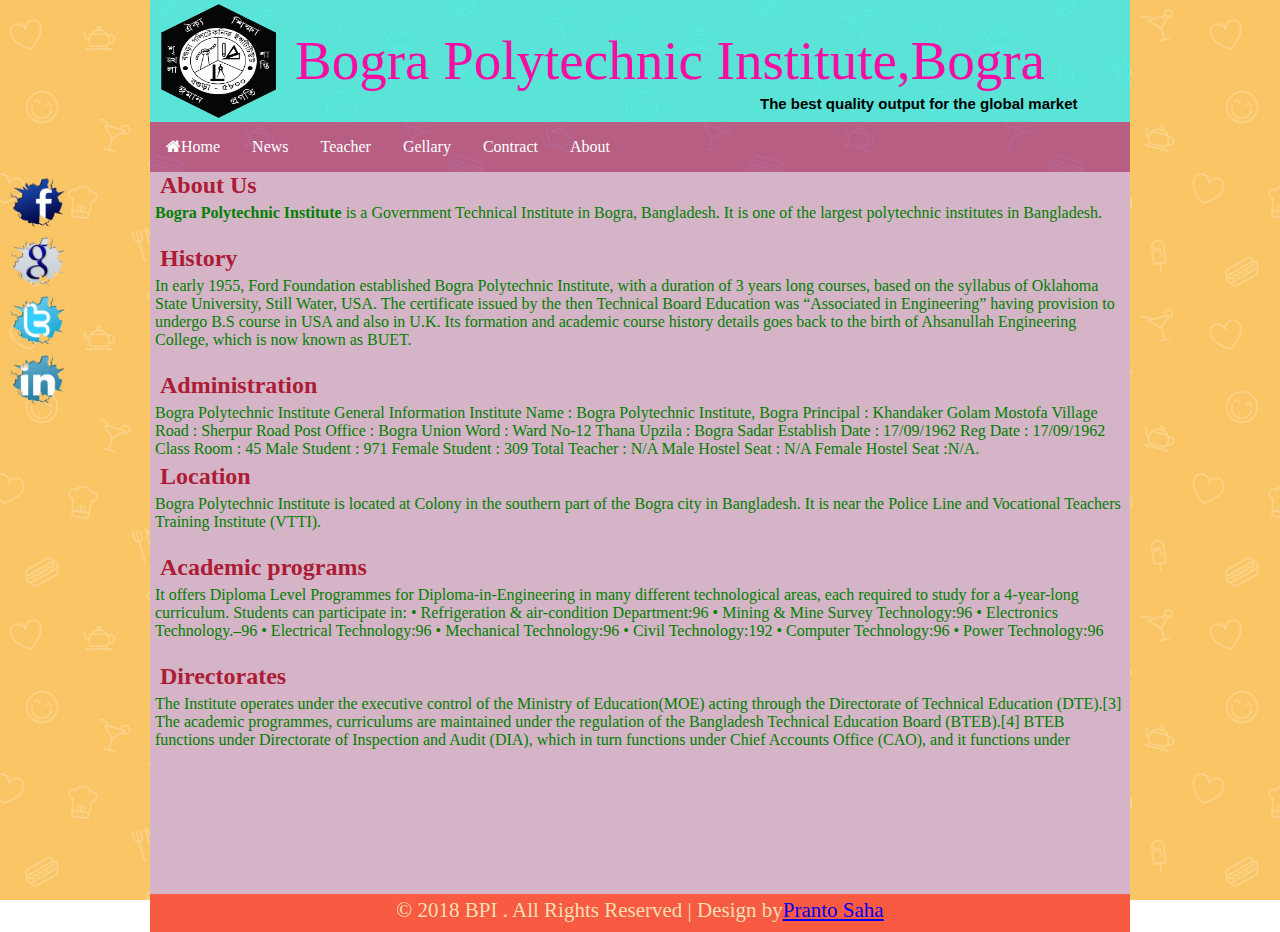
<file: about.html>
<!DOCTYPE html>
<html lang="en-us">
 <head>
 <meta charset="utf-8"/>
	<title>www.bpi.gov.bd</title>
	
	<link rel="icon" href="img/bpi titlebar icon.png"/>
	<link rel="stylesheet" type="text/css" href="css/font-awesome.css">
	<link rel="stylesheet" type="text/css" href="style.css"/>
 </head>
<body>

 <div class="header templete clear">
 
	<div class="leftheader clear">
	  <img src="img/bpi-logo.png" alt="headerpicture"  class="headerlogo"/>
	</div>
	
	<div class="rightheader clear">
	<p>Bogra Polytechnic Institute,Bogra</p>
	<h6>The best quality output for the global market</h6>
	</div>
	
 </div>
 
 <div class="Navsection templete clear">
	 <ul>
		<li><a id ="active" href="index.html"><i class="fa fa-home"></i>Home</a></li>
		<li><a href="#">News</a></li>
		<li><a href="#">Teacher</a></li>
		<li><a href="gellary.html">Gellary</a></li>
		<li><a href="contract.html">Contract</a></li>
		<li><a href="about.html">About</a></li>
	 </ul>
</div>
	
	
	
	
<div class="about_container templete clear">
	<h2>About Us </h2>
	<p><b>Bogra Polytechnic Institute </b>is a Government Technical Institute in Bogra, Bangladesh. It is one of the largest polytechnic institutes in Bangladesh.</p>
	<br>
	<h2>History</h2>
<p>In early 1955, Ford Foundation established Bogra Polytechnic Institute, with a duration of 3 years long courses, based on the syllabus of Oklahoma State University, Still Water, USA. The certificate issued by the then Technical Board Education was “Associated in Engineering” having provision to undergo B.S course in USA and also in U.K. Its formation and academic course history details goes back to the birth of Ahsanullah Engineering College, which is now known as BUET.</p>

<br>
<h2>Administration</h2>
<p>Bogra Polytechnic Institute General Information
Institute Name : Bogra Polytechnic Institute, Bogra
Principal : Khandaker Golam Mostofa Village Road : Sherpur Road Post Office : Bogra Union Word : Ward No-12 Thana Upzila : Bogra Sadar Establish Date : 17/09/1962 Reg Date : 17/09/1962 Class Room : 45 Male Student  : 971 Female Student : 309 Total Teacher  : N/A Male Hostel Seat : N/A Female Hostel Seat :N/A.

<br>
<h2>Location</h2>
<p>Bogra Polytechnic Institute is located at Colony in the southern part of the Bogra city in Bangladesh. It is near the Police Line and Vocational Teachers Training Institute (VTTI).</p>


<br>



<h2>Academic programs</h2>
<p>It offers Diploma Level Programmes for Diploma-in-Engineering in many different technological areas, each required to study for a 4-year-long curriculum.
Students can participate in:
•	Refrigeration & air-condition Department:96
•	Mining & Mine Survey Technology:96
•	Electronics Technology.–96
•	Electrical Technology:96
•	Mechanical Technology:96
•	Civil Technology:192
•	Computer Technology:96
•	Power Technology:96</p>




 <br>
<h2> Directorates</h2>
<p>The Institute operates under the executive control of the Ministry of Education(MOE) acting through the Directorate of Technical Education (DTE).[3] The academic programmes, curriculums are maintained under the regulation of the Bangladesh Technical Education Board (BTEB).[4] BTEB functions under Directorate of Inspection and Audit (DIA), which in turn functions under Chief Accounts Office (CAO), and it functions under </p>







	</div>
	
	
	
	
	
	
	
	
	
	
	
	
	
	
	
	
	
	
	
	
		  <div class="footersection template clear">
		     <p>© 2018 BPI . All Rights Reserved | Design by<a href="#">Pranto Saha</a></p>
		  </div>
		  
		  
		
		<div class="fixedicon">
		 <a href="http://www.facebook.com"><img src="img/social/fb.png" alt="Facebook"/></a>
		 <a href="http://www.google.com"><img src="img/social/gl.png" alt="Google"/></a>
		 <a href="http://www.twitter.com"><img src="img/social/tw.png" alt="Twitter"/></a>
		 <a href="http://www.linkedin.com"><img src="img/social/in.png" alt="Linkedin"/></a>
		 </div>
		
	
</body>
</html>
</file>
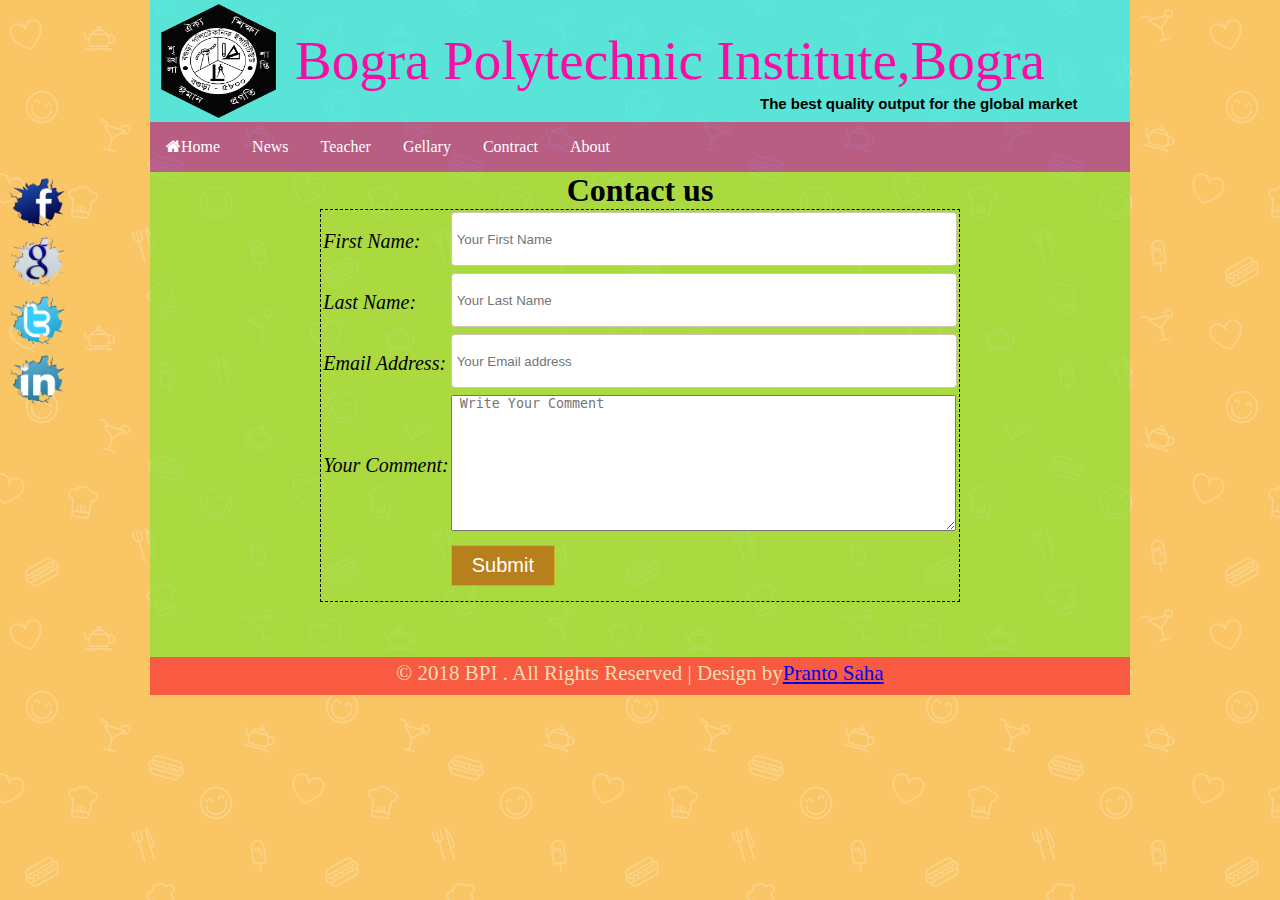
<file: contract.html>
<!DOCTYPE html>
<html lang="en-us">
 <head>
 <meta charset="utf-8"/>
	<title>www.bpi.gov.bd</title>
	
	<link rel="icon" href="img/bpi titlebar icon.png"/>
	<link rel="stylesheet" type="text/css" href="css/font-awesome.css">
	<link rel="stylesheet" type="text/css" href="style.css"/>
	
	
	
	

 </head>
<body>

 <div class="header templete clear">
 
	<div class="leftheader clear">
	  <img src="img/bpi-logo.png" alt="headerpicture"  class="headerlogo"/>
	</div>
	
	<div class="rightheader clear">
	<p>Bogra Polytechnic Institute,Bogra</p>
	<h6>The best quality output for the global market</h6>
	</div>
	
 </div>
 
 <div class="Navsection templete clear">
	 <ul>
		<li><a id ="active" href="index.html"><i class="fa fa-home"></i>Home</a></li>
		<li><a href="#">News</a></li>
		<li><a href="#">Teacher</a></li>
		<li><a href="gellary.html">Gellary</a></li>
		<li><a href="contract.html">Contract</a></li>
		<li><a href="about.html">About</a></li>
	 </ul>
</div>





	
	
	<div class=" contract_container templete clear">
	
	
	      <h1>Contact us</h1>
	
	
			<div class ="about">
			
					<table>
						<tr>
							<td class="qqq">First Name:</td>
							<td>
							<input type ="text" id="contract333" name="firstname" placeholder="Your First Name"/>
							</td>
						</tr>
						<tr>
							<td class="qqq">Last Name:</td>
							<td>
							<input type ="text" id="contract333"  name="lastname" placeholder="Your Last Name"/>
							</td>
						</tr>
						<tr>
							<td class="qqq" >Email Address:</td>
							<td>
							<input type ="text" id="contract333" name="email" placeholder="Your Email address"/>
							</td>
						</tr>
						
						<tr>
							<td class="qqq">Your Comment:</td>
							<td>
							<textarea id="lll" placeholder=" Write Your Comment"></textarea>
							</td>
						</tr>

						<tr>
							<td></td>
							<td>
							<input type ="submit"  name="submit" value="Submit"/>
							</td>
						</tr>
					</table>  
					<br/>	
			</div>
	
	</div>
	
	
	
	
	
	
	
	
	
	
	
	
	
	
	
	
	
	
	
	
	
	
		  <div class="footersection template clear">
		     <p>© 2018 BPI . All Rights Reserved | Design by<a href="#">Pranto Saha</a></p>
		  </div>
		  
		  
		
		<div class="fixedicon">
		 <a href="http://www.facebook.com"><img src="img/social/fb.png" alt="Facebook"/></a>
		 <a href="http://www.google.com"><img src="img/social/gl.png" alt="Google"/></a>
		 <a href="http://www.twitter.com"><img src="img/social/tw.png" alt="Twitter"/></a>
		 <a href="http://www.linkedin.com"><img src="img/social/in.png" alt="Linkedin"/></a>
		 </div>
		
	
</body>
</html>
</file>
<file: style.css>
*{margin:0px; padding:0px; outline:0px;}

.templete {width:980px; margin:0 auto; }
.clear{overflow:hidden;}

body {
	background:url(img/food.png)repeat fixed 0 0 #fff; position:relative;

}
.header {
	height: 122px;
	background-color: rgba(33, 239, 255, 0.74);
	

}
.leftheader {
	width: 139px;
	height: 122px;
}
.headerlogo {
	width: 126px;
	height: 114px;
	margin-top: 4px;
}
.rightheader {
	width: 835px;
	float: right;
	margin-top: -121px;
	height: 121px;
}
.rightheader p {
	font-size: 55px;
	line-height: 120px;
	color: #f80ca2;
}
.rightheader h6 {
	font-size: 15px;
	margin-top: -28px;
	margin-left: 465px;
	line-height: 21px;
	color: black;
	font-family: arial;
}
.Navsection ul {
	list-style-type: none;
	margin: 0;
	padding: 0;
	overflow: hidden;
	background-color: rgba(126, 7, 156, 0.54);
}

.Navsection li{
	float: left;
}
.Navsection ul li a {
	display: block;
    color: white;
    text-align: center;
    padding: 16px;
    text-decoration: none;
}
.Navsection ul li a:hover {
	background-color: #41D432;
	border-radius: 30px;
}
.slider {
	background-color: RGBA(77, 89, 224, 0.4);
	border-radius: 5px;
	font-size: 21px;
	font-style: italic;
	font-family: cursive;
}
.container {
	height: 880px;
	background: RGBA(181, 181, 237, 0.2);
	margin-top: 2px;
}
.leftcontent {
	width: 265px;
	float: left;
	background: rgba(146, 227, 224, 0.53);
}
.leftcontent p {
	text-align: center;
	font-size: 22px;
	background: #45c504;
	border-bottom: 2px dotted;
	border-radius: 15px 1px;
}
.leftcontent ul{}
.leftcontent ul li{}
.leftcontent ul li a {
	display: block;
	border: 1px solid rgba(83, 70, 64, 0.23);
	text-decoration: none;
	padding: 5px 31px;
	background: RGBA(37, 139, 239, 0.5);
	font-size: 14px;
	color: #090000;
	border-radius: 6px;
	margin: -2px 2px 3px 2px;
}

.leftcontent ul li a:hover {
	background: #2022e9;
	color: white;
}


.leftcontent1 {
	width: 265px;
	float: left;
	background: rgba(146, 227, 224, 0.53);
	margin-top: 2px;
}
.leftcontent1 p {
	text-align: center;
	font-size: 22px;
	background: #45C504;
	border-bottom: 2px dotted;
	border-radius: 15px 1px;
}
.leftcontent1 ul{}
.leftcontent1 ul li{}
.leftcontent1 ul li a {
	display: block;
	border: 1px solid rgba(83, 70, 64, 0.23);
	text-decoration: none;
	padding: 5px 31px;
	background: RGBA(37, 139, 239, 0.5);
	font-size: 14px;
	color: #090000;
	border-radius: 6px;
	margin: -2px 2px 3px 2px;
}

.leftcontent1 ul li a:hover {
	background: #2022e9;
	color: white;
}










.centercontent {
	float: left;
	width: 445px;
	background: rgba(200, 99, 82, 0.73);
	margin-left: 268px;
	margin-top: -1187px;
	height: 585px;
}
.centercontent1 {
	height: 193px;
	background: rgba(62, 230, 29, 0.28);
}
.centercontent1 p {
	font-size: 22px;
	color: #fefcfd;
	text-align: center;
	background: #45c504;
	border-radius: 5px;
}
.centercontent2 {
	height: 165px;
}
.centercontent3 {
	float: left;
	width: 170px;
	height: 153px;
	border: 1px solid #03fea6;
	margin: 3px 3px;
}
.centerimg1 {
	width: 160px;
	height: 142px;
	margin-left: 4px;
	margin-top: 4px;
}

.centercontent4 {
	float: right;
	width: 261px;
	height: 169px;
}
.centercontent4 h3 {
	text-align: center;
	font-size: 22px;
	border-bottom: 1px dotted #fcf9f3;
	margin-right: 7px;
}
.centercontent4 h4 {
	font-weight: inherit;
	color: azure;
	font-size: 19px;
	line-height: 27px;
}








.centerbottom {
	height: 174px;
	margin-top: 4px;
}
.centerbottom h1 {
	text-align: center;
	font-size: 22px;
	border-bottom: 1px dotted #0bf2d9;
	margin-left: 17px;
	margin-right: 17px;
	color: blanchedalmond;
}
.centerbottom p {
	font-size: 17px;
	margin: 20px 4px;
}






.bottomcentercontent1 {
	height: 192px;
	background: rgba(31, 41, 114, 0.3);
	margin-top: 22px;
}
.bottomcentercontent1 p {
	font-size: 22px;
	color: #fefcfd;
	text-align: center;
	background: #b03b8d;
	border-radius: 5px;
}
.bottomcentercontent2 {
	height: 165px;
}
.bottomcentercontent3 {
	float: left;
	width: 170px;
	height: 153px;
	border: 1px solid #03fea6;
	margin: 18px 3px;
}
.bottomcenterimg1 {
	width: 160px;
	height: 142px;
	margin-left: 4px;
	margin-top: 4px;
}

.bottomcentercontent4 {
	float: right;
	width: 261px;
	height: 169px;
	margin-top: 12px;
}
.bottomcentercontent4 h3 {
	text-align: center;
	font-size: 22px;
	border-bottom: 1px dotted #fcf9f3;
	margin-right: 7px;
}
.bottomcentercontent4 h4 {
	font-weight: inherit;
	color: azure;
	font-size: 19px;
	line-height: 27px;
}





















.rightcontent {
	width: 263px;
	float: right;
	background: url('img/banner.jpg');
	margin-right: 1px;
	margin-top: -1187px;
	height: 146px;
}
.rightcontent p {
	font-size: 22px;
	background: #45C504;
	text-align: center;
	border-radius: 1px 17px;
	border-bottom: 2px dotted;
	padding-top: 2px;
}
.rightcontent h3 {
	text-align: center;
	margin-top: 6px;
	margin-bottom: 10px;
	color: white;
}
.ddd {
	margin-left: 99px;
	margin-top: 7px;
	margin-bottom: 11px;
}
.ttt {
	margin-left: 21px;
	color: #08f64e;
}


.rightcontent1 {
	float: right;
	width: 263px;
	margin-right: 1px;
	margin-top: -1037px;
	background: url('img/FRIENDS COMPUTER (22).jpg');
	height: 141px;
}
.rightcontent1 p {
	font-size: 22px;
	text-align: center;
	background: #45C504;
	border-radius: 1px 18px;
	border-bottom: 2px dotted;
}
.rightcontent1 h3 {
	text-align: center;
	margin-top: 1px;
	margin-bottom: 12px;
	color: white;
	font-size: 19px;
}
.ddd1 {
	margin-left: 103px;
	margin-top: 7px;
	margin-bottom: 11px;
}
.ttt1 {
	margin-left: 21px;
	color: black;
}

.rightcontent2 {
	float: right;
	width: 263px;
	margin-right: 1px;
	margin-top: -892px;
	background: rgb(226, 153, 43) none repeat scroll 0% 0%;
	height: 65px;
}
.rightcontent2 p {
	background: #45C504;
	font-size: 22px;
	text-align: center;
	border-radius: 1px 16px;
	border-bottom: 2px dotted;
}.rightcontent2 ul{height: 31px;}
.rightcontent2 ul li {
	display: block;
	margin-left: 0px;
	margin-top: 8px;
}
.rightcontent2 ul li a {
	border: 1px solid rgba(83, 70, 64, 0.23);
	text-decoration: none;
	padding: 5px 47px;
	background: RGBA(170, 42, 33, 0.5);
	font-size: 14px;
	color: #090000;
	border-radius: 6px;
	margin: -2px 2px 3px 2px;
}
.rightcontent2 ul li a:hover{
	background: #2022e9;
	color: white;
}


.rightcontent3 {
	float: right;
	width: 263px;
	margin-right: 1px;
	margin-top: -823px;
	background: #ef8116;
	height: 221px;
}
.rightcontent3 p {
	background: #45C504;
	font-size: 22px;
	text-align: center;
	border-radius: 1px 16px;
	border-bottom: 2px dotted;
}
.rightcontent3 ul{height: 31px;}
.rightcontent3 ul li {
	display: block;
	margin-left: 0px;
	margin-top: 8px;
	line-height: 22px;
}
.rightcontent3 ul li a {
	border: 1px solid rgba(83, 70, 64, 0.23);
	text-decoration: none;
	padding: 5px 81px;
	background: RGBA(170, 42, 33, 0.5);
	font-size: 14px;
	color: #090000;
	border-radius: 6px;
	margin: -2px 2px 3px 2px;
}
.rightcontent3 ul li a:hover{
	background: #2022e9;
	color: white;
}







.content_bottom {
	float: right;
	width: 980px;
	margin-right: 0px;
	margin-top: -608px;
	height: 297px;
}


.leftcontentbottom {
	float: left;
	width: 454px;
	padding: 5px;
	background: rgba(128, 122, 112, 0.17);
	height: 280px;
	margin-top: 10px;
}
.leftcontentbottom h3 {
	color: green;
	text-align: center;
	font-size: 25px;
	font-family: Blazed;
}
.leftcontentbottom h5 {
	text-align: center;
	font-size: 15px;
	color: black;
	font-weight: unset;
}
.rightcontentbottom {
	float: right;
	width: 502px;
	padding: 5px;
	background: rgba(128, 122, 112, 0.17);
	height: 280px;
	margin-top: 10px;
}

.rightcontentbottom h4 {
	color: green;
	text-align: center;
	font-size: 25px;
	font-family: Blazed;
}



.form-control {
	width: 418px;
	height: 30px;
	color: #f8eaef;
	background: rgba(231, 137, 68, 0.47);
	border: 0px dotted;
}



.lll {
	font-size: 15px;
	color: #640ff0;
}
.rrr {
	padding-left: 19px;
	margin-top: -5px;
}

.rightcontentbottom{
	
}

.eee {
	margin-left: 64px;
	line-height: 30px;
}

.vvv {
	color: #fff;
	text-decoration: none;
}

.img-circle {
	width: 370px;
	margin-left: 63px;
	height: 144px;
}

.content_bottom{
	
}
.footersection {
	height: 38px;
	background: rgb(248, 91, 65);
	margin: 0px auto;
	width: 980px;
}
.footersection p {
	text-align: center;
	color: wheat;
	font-size: 21px;
	margin-top: 4px;
}


.fixedicon { position: fixed; left:10px; top:175px; width: 60px;}
.fixedicon img{ width: 55px;}










/*gellary*/

.gellary_container {
	height: 637px;
	
	background-image: url("img/FRIENDS COMPUTER (16).jpg");
}
.gellary_container h1 {
	text-align: center;
	
}
.gellary_content{

	padding: 3px;

}

.gellary_img_size1 {
	width: 240px;
	height: 194px;

}



/*contract*/
.contract_container {
	height: 485px;
	background-color: rgba(118, 230, 40, 0.6);
}
.contract_container h1 {
	text-align: center;
	color: black;
}
.about {
	height: 400px;
}
.about table {
	margin: 0px auto;
	border: 1px dashed;
}
.qqq {
	font-size: 20px;
	font-style: oblique;
}

#lll{
    width: 503px;
    height: 134px;
}

#contract333{
	border: 1px solid #cfc5b6;
	border-radius: 4px;
	margin-bottom: 5px;
	padding: 5px;
	width: 494px;
	height: 42px;
}

input[type="submit"] {
	background: #b7801c none repeat scroll 0 0;
	border: 1px solid #d4b11e;
	color: #fff;
	cursor: pointer;
	font-size: 20px;
	padding: 8px 20px;
	margin-top: 8px;
	margin-bottom: 13px;
}
input[type="submit"]:hover{background:#FEF4E5; color: #000;}	






























/*about*/
.about_container {
	height: 722px;
	background: rgb(212, 180, 198);
}
.about_container h2 {
	color: rgb(173, 28, 54);
	margin-left: 10px;
}
.about_container p {
	font-size: 16px;
	color: green;
	padding: 5px;
}
</file>
